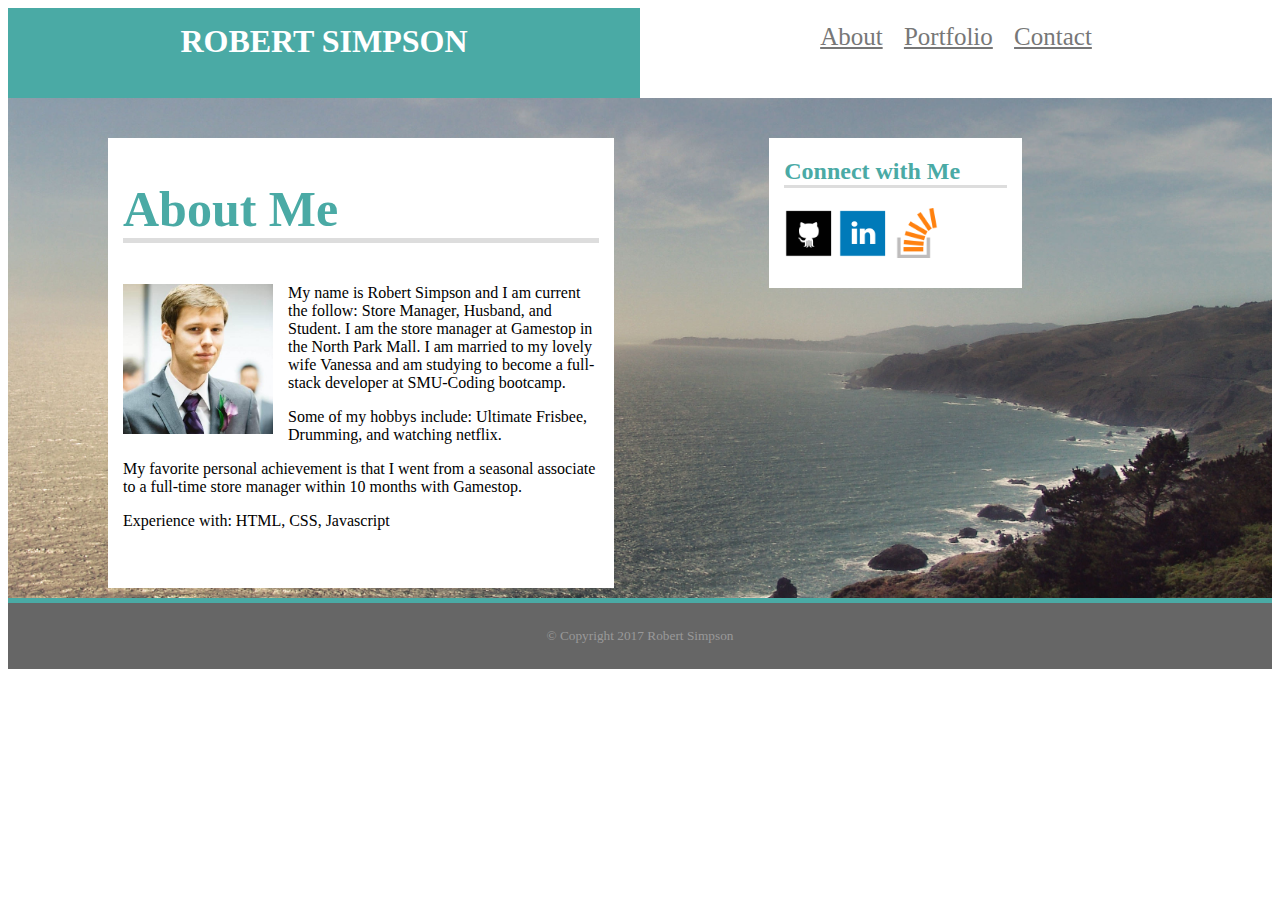
<file: index.html>
<html>
	
	<head>
		
		<link rel = "stylesheet" type = "text/css" href = "assets/css/style.css" />
		
	</head>

	
	<header>
		<h1 id="Name">Robert Simpson</h1>
		
			<nav id="NavBar">

				<a href="index.html">About</a>
				<a href="portfolio.html">Portfolio</a>
				<a href="contact.html">Contact</a>

			</nav>
	</header>

		
	<body>

	<section>
		<div class ="ContentArea">
			<h2 class="aboutme">About Me</h2>
			<img class ="headshot" src ="assets/images/headshot.jpg">
			<p>My name is Robert Simpson and I am current the follow: Store Manager, Husband, and Student. I am the store manager at Gamestop in the North Park Mall. I am married to my lovely wife Vanessa and am studying to become a full-stack developer at SMU-Coding bootcamp.</p>

			<p>Some of my hobbys include: Ultimate Frisbee, Drumming, and watching netflix.</p>

			<p>My favorite personal achievement is that I went from a seasonal associate to a full-time store manager within 10 months with Gamestop.</p>

			<p>Experience with: HTML, CSS, Javascript</p>

		</div>

		<div class ="ExternalLinks">

			<h2 id="links">Connect with Me</h2>

			<nav class ="worklinks">

			<a href="https://github.com/RobertSimpson2619"><img class ="Git" src ="assets/images/Git.png"></a>
			<a href="https://www.linkedin.com/in/robert-simpson-648261105"><img class ="Linked" src ="assets/images/linkedin.png"></a>
			<a href="https://stackoverflow.com/users/7804854/robert-simpson"><img class ="Stacked" src ="assets/images/stack.png"></a>
			</nav>

		</div>
	</section>

	</body>

	<footer>
	<small>&copy; Copyright 2017 Robert Simpson</small>
	</footer>




</html>
</file>
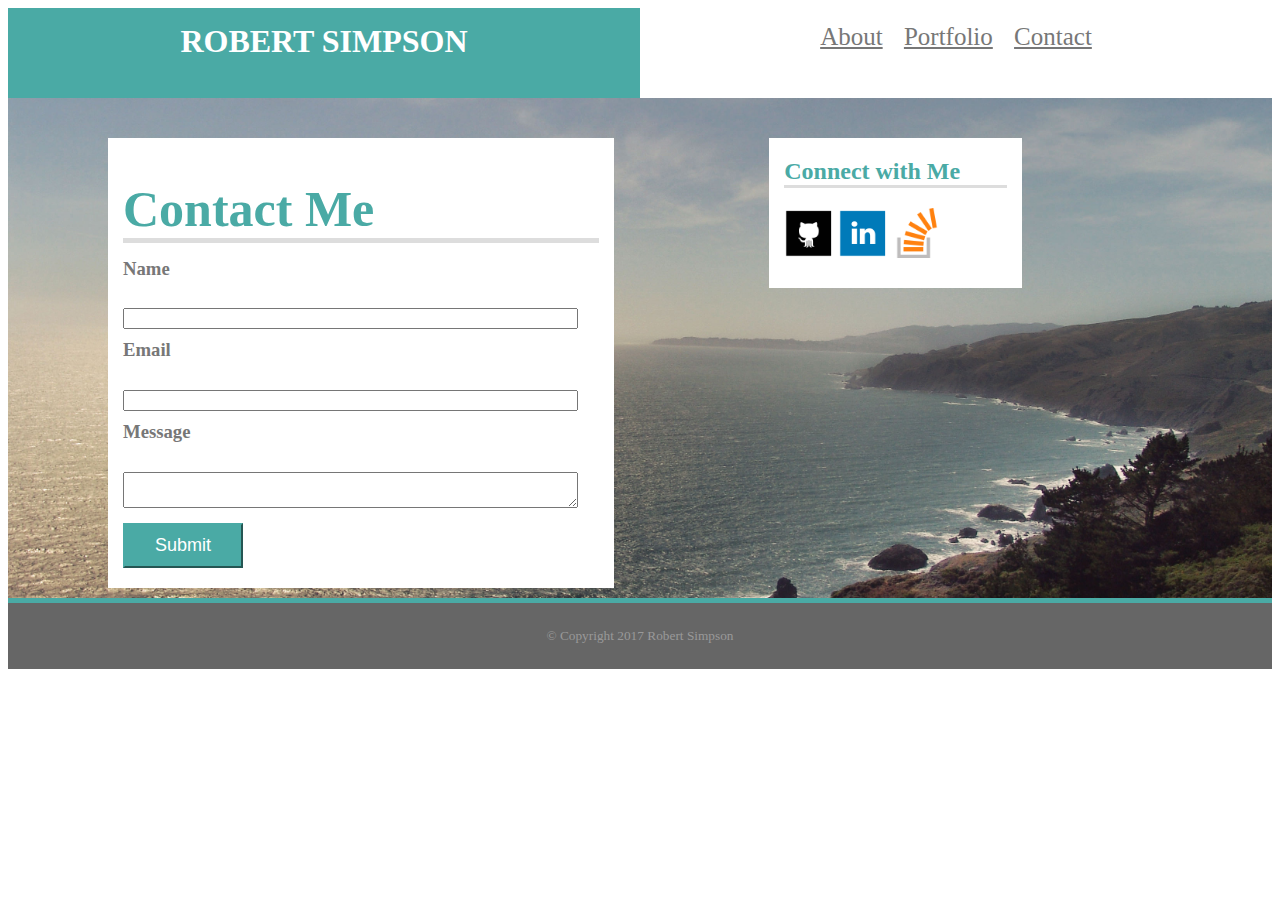
<file: contact.html>
<html>
	
	<head>
		
		<link rel = "stylesheet" type = "text/css" href = "assets/css/style.css" />
		
	</head>

	
	<header>
		<h1 id="Name">Robert Simpson</h1>
		
			<nav id="NavBar">

				<a href="index.html">About</a>
				<a href="portfolio.html">Portfolio</a>
				<a href="contact.html">Contact</a>

			</nav>
	</header>

		
	<body>

	<section>
		<div class ="ContentArea">
			<h2 class="contactme">Contact Me</h2>

			<h3 class="input">Name</h3>
			<input class="input" type="text" name="firstname">
			
			<h3 class="input">Email</h3>
			<input class="input" type="text" name="email">

			<h3 class="message">Message</h3>
			<textarea class="input" name="message"></textarea>
			<br>

			<input id="submit" type="submit" value="Submit">



		</div>

		<div class ="ExternalLinks">

			<h2 id="links">Connect with Me</h2>

			<nav class ="worklinks">

			<a href="https://github.com/RobertSimpson2619"><img class ="Git" src ="assets/images/Git.png"></a>
			<a href="https://www.linkedin.com/in/robert-simpson-648261105"><img class ="Linked" src ="assets/images/linkedin.png"></a>
			<a href="https://stackoverflow.com/users/7804854/robert-simpson"><img class ="Stacked" src ="assets/images/stack.png"></a>
			</nav>

		</div>
	</section>

	</body>

	<footer>
	<small>&copy; Copyright 2017 Robert Simpson</small>
	</footer>




</html>
</file>
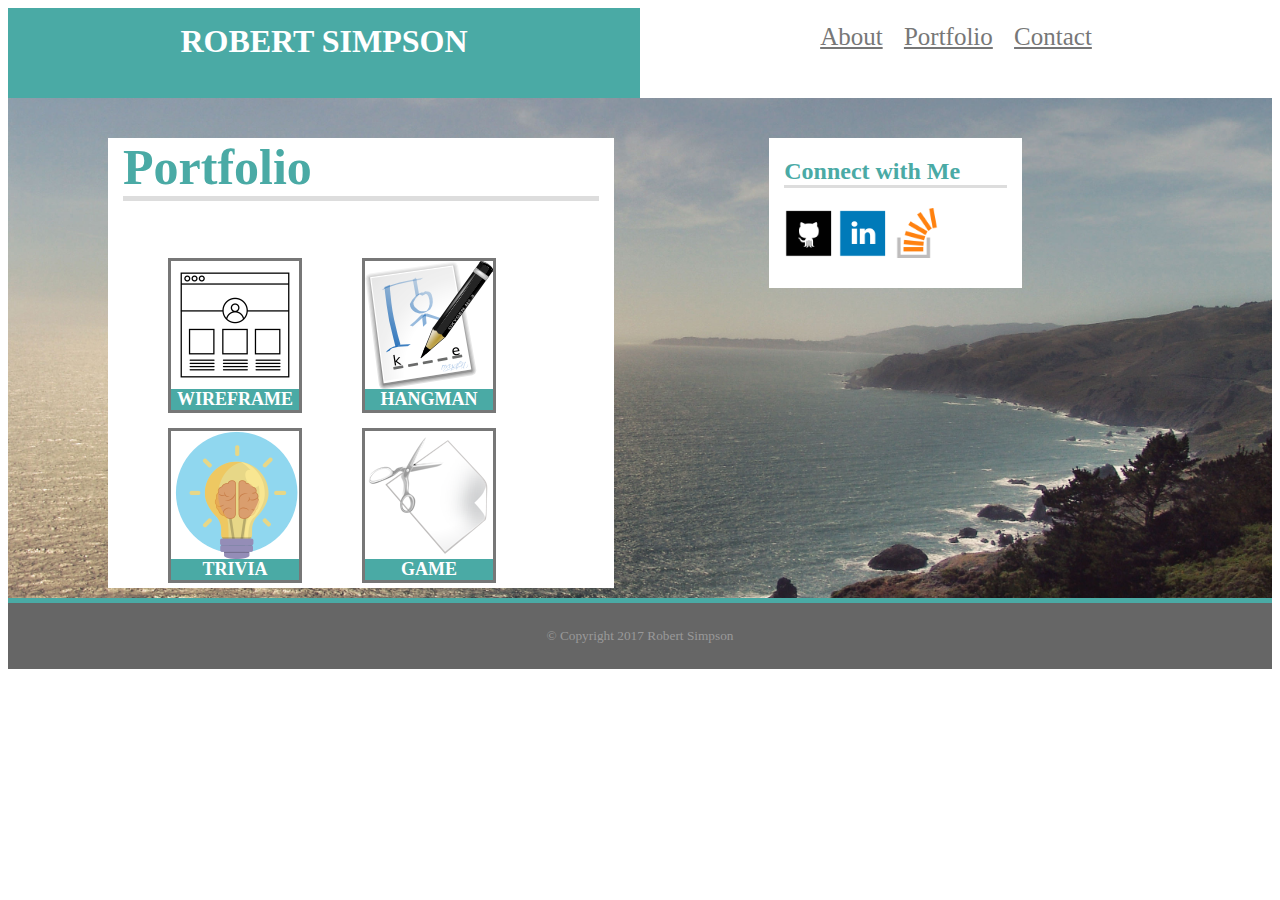
<file: portfolio.html>
<html>
	
	<head>
		
		<link rel = "stylesheet" type = "text/css" href = "assets/css/style.css" />
		
	</head>

	
	<header>
		<h1 id="Name">Robert Simpson</h1>
		
			<nav id="NavBar">

				<a href="index.html">About</a>
				<a href="portfolio.html">Portfolio</a>
				<a href="contact.html">Contact</a>

			</nav>
	</header>

		
	<body>

	<section>
		<div class ="ContentArea">

		<h2 class="portfolio">Portfolio</h2>

		<div class="topleft">
			<div class="wireframe">
				<a href="https://RobertSimpson2619.github.io/HW-Wireframe"><img src="assets/images/Wireframe.png"></a>

				<div>
				 	<h2 class="wireframetag">Wireframe</h2>
				</div>
			</div>
		</div>

		<div class="topleft">
			<div class="wireframe">
				<a href="#"><img src="assets/images/hangman.png"></a>

				<div>
				 	<h2 class="wireframetag">Hangman</h2>
				</div>
			</div>
		</div>

		<div class="topleft">
			<div class="wireframe">
				<a href="#"><img src="assets/images/trivia.png"></a>

				<div>
				 	<h2 class="wireframetag">Trivia</h2>
				</div>
			</div>
		</div>

		<div class="topleft">
			<div class="wireframe">
				<a href="#"><img src="assets/images/paper.png"></a>

				<div>
				 	<h2 class="wireframetag">Game</h2>
				</div>
			</div>
		</div>
			

		</div>

		<div class ="ExternalLinks">

			<h2 id="links">Connect with Me</h2>

			<nav class ="worklinks">

			<a href="https://github.com/RobertSimpson2619"><img class ="Git" src ="assets/images/Git.png"></a>
			<a href="https://www.linkedin.com/in/robert-simpson-648261105"><img class ="Linked" src ="assets/images/linkedin.png"></a>
			<a href="https://stackoverflow.com/users/7804854/robert-simpson"><img class ="Stacked" src ="assets/images/stack.png"></a>
			</nav>

		</div>
	</section>

	</body>

	<footer>
	<small>&copy; Copyright 2017 Robert Simpson</small>
	</footer>




</html>
</file>
<file: assets/css/style.css>
header{
	background: #ffffff;
	width: 100%;
	height: 75px;
	margin-bottom:15px;
}
#Name{
	margin:0px;
	width:50%;
	height: 75px;
	float: left;
	text-align: center;
	background-color: #4aaaa5;
	background-clip: padding-box;
	color: white;
	text-transform: uppercase;
	padding-top:15px;

}
#NavBar{
	width:50%;
	float:left;
	text-align: center;
	word-spacing:15px;
	font-size: 25px;
	margin-top:15px;
}
section{
	width:100%;
	height:500px;
	margin-top: 0px;
	margin-left:0px;
	margin-right:0px;
	background-image: url("../images/background.jpg");
	background-size: cover;
	background-repeat: no-repeat;
	background-position: center center;
	border-bottom: solid #4aaaa5 5px;
}
.ContentArea{
	float:left;
	background-color:white;
	z-index:1;
	margin: 40px 30px 15px 100px;
	width:40%;
	height:450px;

}
.aboutme{
	border-bottom: solid #dddddd 5px;
	margin-left:15px;
	margin-right:15px;
	font-size:50px;
	color: #4aaaa5;
}
.contactme{
	border-bottom: solid #dddddd 5px;
	margin-left:15px;
	margin-right:15px;
	margin-bottom:15px;
	font-size:50px;
	color:#4aaaa5;
}
.headshot{
	float:left;
	margin-left:15px;
	margin-right:15px;
	width:150px;
	height:150px;
}
p{
	margin-left:15px;
	margin-right:15px;
	max-height:90%;
}
.ExternalLinks{
	float:right;
	margin-top: 40px;
	margin-right:250px;
	background-color: #ffffff;
	width:20%;
	height:150px;
}
.Git{
	height:50px;
	width:50px;
}
.Linked{
	height:50px;
	width:50px;
}
.Stacked{
	height:50px;
	width:50px;
}
.worklinks{
	margin-left: 15px;
}
#links{
	border-bottom: solid #dddddd 3px;
	margin-left:15px;
	margin-right:15px;
	color: #4aaaa5;
}
footer{
	padding:25px;
	background-color: #666666;
	text-align: center;
	color: #999999;
}
.input{
	margin-left:15px;
	margin-right:15px;
	color: #777777;
	margin-top:10px;
	width:90%;
	max-height:50px;
	max-width:90%;
}
.message{
	margin-left:15px;
	margin-right:15px;
	color: #777777;
	margin-top:10px;
	width:90%;
}
#submit{
	margin-left:15px;
	padding: 10px 30px 10px 30px;
	margin-top:15px;
	background-color:#4aaaa5;
	border-color:#4aaaa5;
	color: white;
	font-size:18px;
}
.portfolio{
	margin-left: 15px;
	margin-right:15px;
	margin-top:0px;
	font-size:50px;
	border-bottom: solid #dddddd 5px;
	color: #4aaaa5;
}
.topleft{
	margin-left:60px;
	margin-top:15px;
	float:left;
	border: solid #777777 3px;
}
.wireframe{
	margin-bottom:0px;
	margin-top:0px;
}
.wireframetag{
	margin-bottom:0px;
	margin-top:0px;
	background: #4aaaa5;
	color:white;
	text-align:center;
	text-transform:uppercase;
	font-size:18px;
}





a{
	color: #777777;
}
a:hover{
	color: black;
}
body{
	
}
</file>
